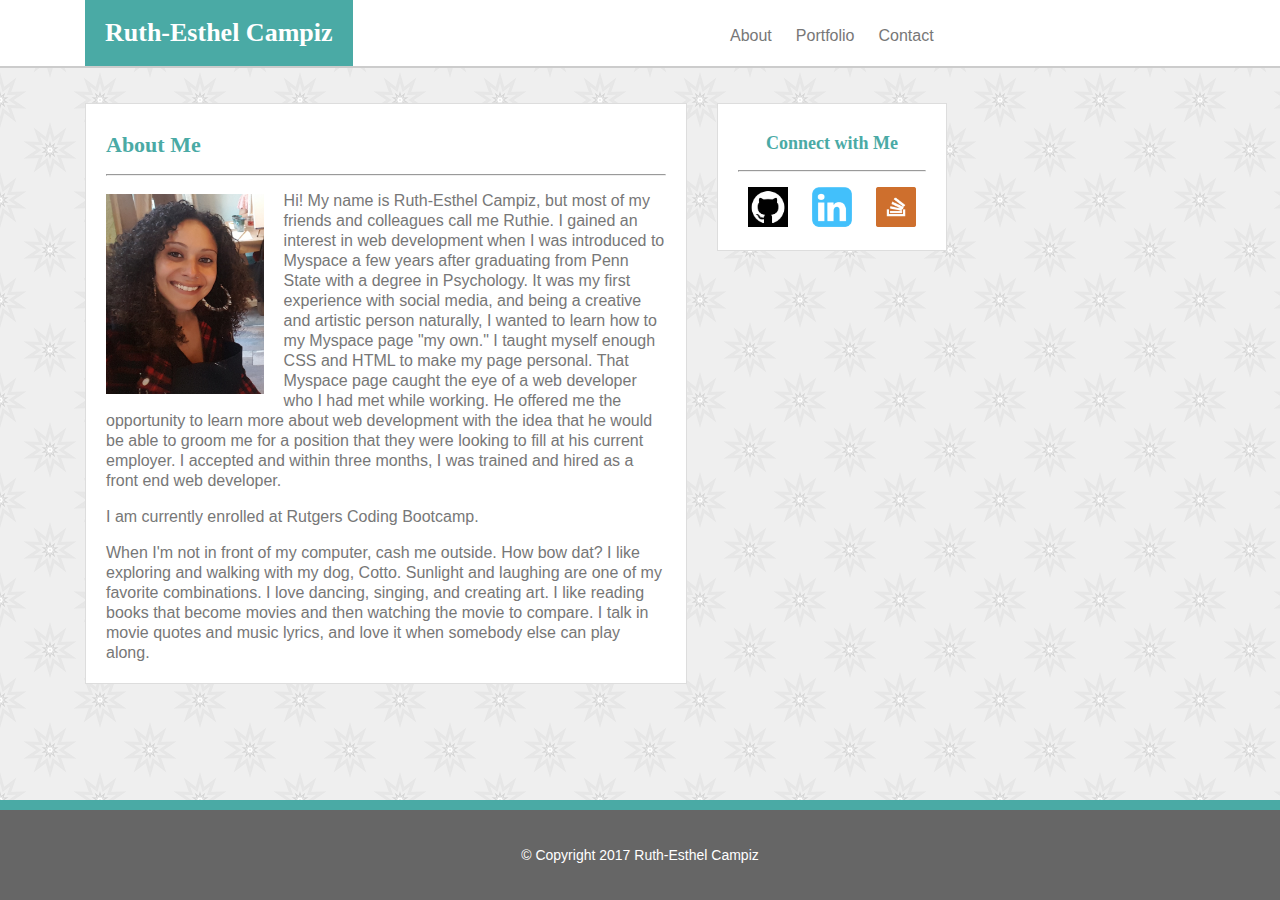
<file: index.html>
<!DOCTYPE html>
<html lang="en">
<head>
	<meta charset="UTF-8">

	<!--title shows in browser tab-->
	<title>Portfolio - Home - Ruth-Esthel Campiz</title>

	<link rel="stylesheet" type="text/css" href="assets/css/reset.css">
	<!--linking external stylesheet-->
	<link rel="stylesheet" type="text/css" href="assets/css/style.css">

</head>
<body>
	
	<!--this is the header section-->
	<header>
		
		<!--main title-->
		<h1>Ruth-Esthel Campiz</h1>

		<!--nav-->
		<nav>
		
			<!--navigation links-->
			<ul class="nav">
				<li><a href="index.html">About</a></li>
				<li><a href="portfolio.html">Portfolio</a></li>
				<li><a href="contact.html">Contact</a></li>
			</ul>

		</nav>

	</header>

	<div id="container">

		<!--main bio section-->
		<section id="main_cont">

			<!--section title-->
			<h2>About Me</h2>

			<!--horizontal rule-->
			<hr/>
			
			<!--main image-->
			<img id="bio_img" src="assets/images/headshot.jpg" alt="headshot" height="200px" />

			<!--main bio-->
			<p class="first">Hi!  My name is Ruth-Esthel Campiz, but most of my friends and colleagues call me Ruthie.  I gained an interest in web development when I was introduced to Myspace a few years after graduating from Penn State with a degree in Psychology.  It was my first experience with social media, and being a creative and artistic person naturally, I wanted to learn how to my Myspace page "my own."  I taught myself enough CSS and HTML to make my page personal.  That Myspace page caught the eye of a web developer who I had met while working.  He offered me the opportunity to learn more about web development with the idea that he would be able to groom me for a position that they were looking to fill at his current employer.  I accepted and within three months, I was trained and hired as a front end web developer. </p>

			<br/>

			<p>I am currently enrolled at Rutgers Coding Bootcamp.</p>

			<br/>

			<p>When I'm not in front of my computer, cash me outside. How bow dat? I like exploring and walking with my dog, Cotto. Sunlight and laughing are one of my favorite combinations. I love dancing, singing, and creating art. I like reading books that become movies and then watching the movie to compare. I talk in movie quotes and music lyrics, and love it when somebody else can play along.</p>  

		</section>	

		<!--connect with me aside-->
		<aside>

			<!--aside title-->
			<h3>Connect with Me</h3>

			<hr>

			<!--social media links-->
			<ul class="smedia">
				<li class="item1"><a href="https://github.com/ruthieirl" target="_blank"><img src="assets/images/github.png" height="40px" width="40px" alt="github logo"/></a></li>
				<li class="item2"><a href="https://www.linkedin.com/in/ruthiecampiz/" target="_blank"><img src="assets/images/linkedin.png" height="40px" width="40px" alt="linkedin logo"/></a></li>
				<li class="item3"><a href="https://stackoverflow.com/users/8222071/ruthie-c?tab=profile" target="_blank"><img src="assets/images/stackoverflow.png" height="40px" width="40px" alt="stackoverflow logo"/></a></li>
			</ul>
	
		</aside>

	</div>

	<div class="clear"></div>

	<!--footer-->
	<footer>
		
		<!--copyright info-->
		<p class="ftr">&#169; Copyright 2017 Ruth-Esthel Campiz</p>

	</footer>

</body>
</html>
</file>
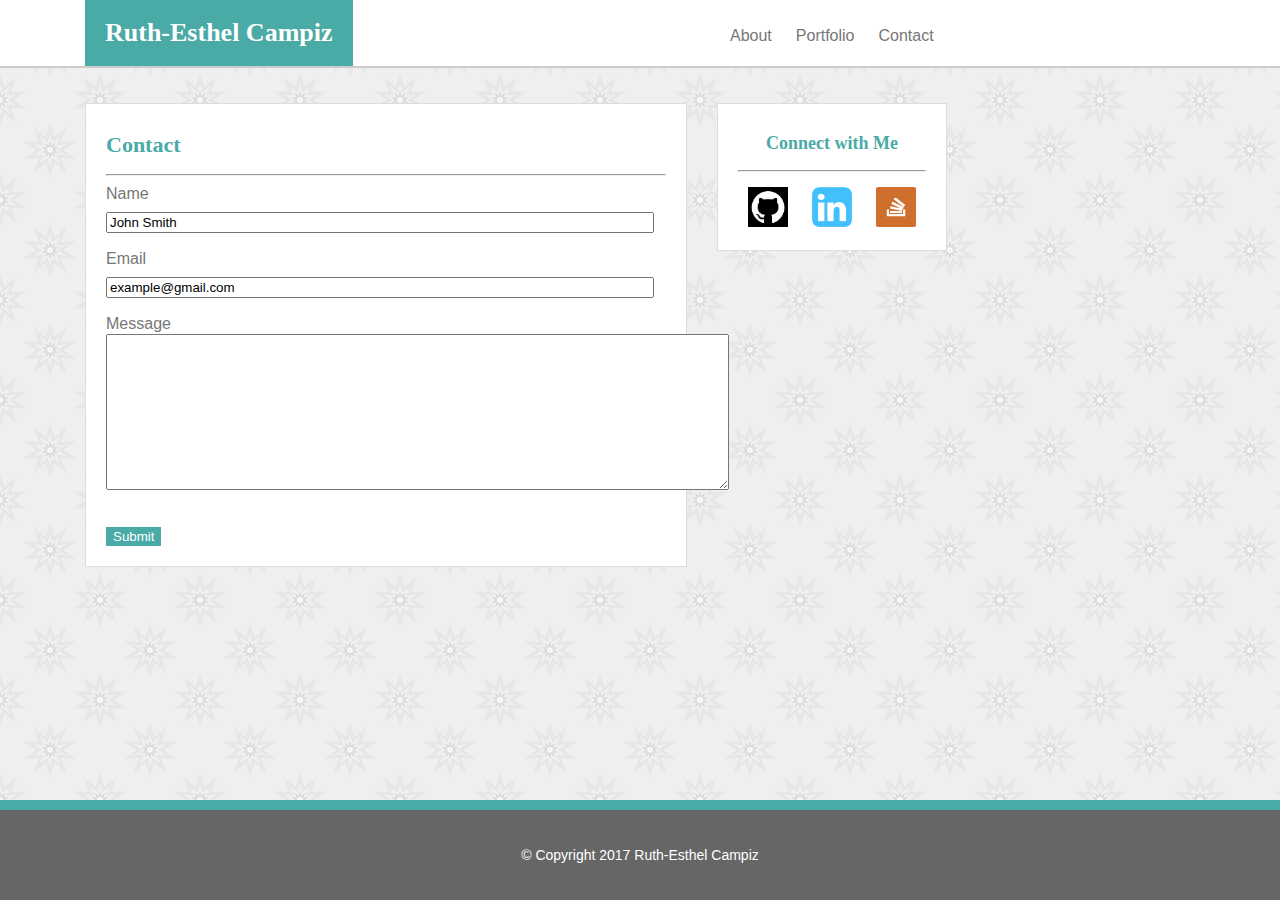
<file: contact.html>
<!DOCTYPE html>
<html lang="en">
<head>
	<meta charset="UTF-8">
	
	<!--title shows in browser tab-->
	<title>Portfolio - Contact - Ruth-Esthel Campiz</title>

	<!--reset stylesheet-->
	<link rel="stylesheet" type="text/css" href="assets/css/reset.css">
	<!--linking external stylesheet-->
	<link rel="stylesheet" type="text/css" href="assets/css/style.css">	

</head>
<body>

	<!--this is the header section-->
	<header>
		
		<!--main title-->
		<h1>Ruth-Esthel Campiz</h1>

		<!--nav-->
		<nav>
		
			<!--navigation links-->
			<ul class="nav">
				<li><a href="index.html">About</a></li>
				<li><a href="portfolio.html">Portfolio</a></li>
				<li><a href="contact.html">Contact</a></li>
			</ul>

		</nav>

	</header>

	<div id="container">

		<!--main bio section-->
		<section id="main_cont">

		<!--section title-->
		<h2>Contact</h2>

		<!--horizontal rule-->
		<hr/>
		
		<!--begin form-->
		<form>

			<label for="name"><p class="label">Name</label>
			<br/>
			<input type="text" name="Name" value="John Smith"/></p>
			<br/>
			<label for="email"><p class="label">Email</label>
			<br/>
			<input type="text" name="Email" value="example@gmail.com"/></p>
			<br/>
			<label for="message"><p class="label">Message</label>
			<br/>
			<textarea rows="10" cols="75"></textarea></p>
			<br/>
			<br/>
			<input type="submit" value="Submit"/>

		</form>
		<!--end form-->

	</section>	

	<!--connect with me aside-->
	<aside>

		<!--aside title-->
		<h3>Connect with Me</h3>

		<hr>

		<!--social media links-->
		<ul class="smedia">
			<li><a href="https://github.com/ruthieirl" target="_blank"><img src="assets/images/github.png" height="40px" width="40px" alt="github logo"/></a></li>
			<li><a href="https://www.linkedin.com/in/ruthiecampiz/" target="_blank"><img src="assets/images/linkedin.png" height="40px" width="40px" alt="linkedin logo"/></a></li>
			<li><a href="https://stackoverflow.com/users/8222071/ruthie-c?tab=profile" target="_blank"><img src="assets/images/stackoverflow.png" height="40px" width="40px" alt="stackoverflow logo"/></a></li>
		</ul>
	
	</aside>
	</div>

	<div class="clear"></div>

	<!--footer-->
	<footer>
		
		<!--copyright info-->
		<p class="ftr">&#169; Copyright 2017 Ruth-Esthel Campiz</p>

	</footer>
	
</body>
</html>
</file>
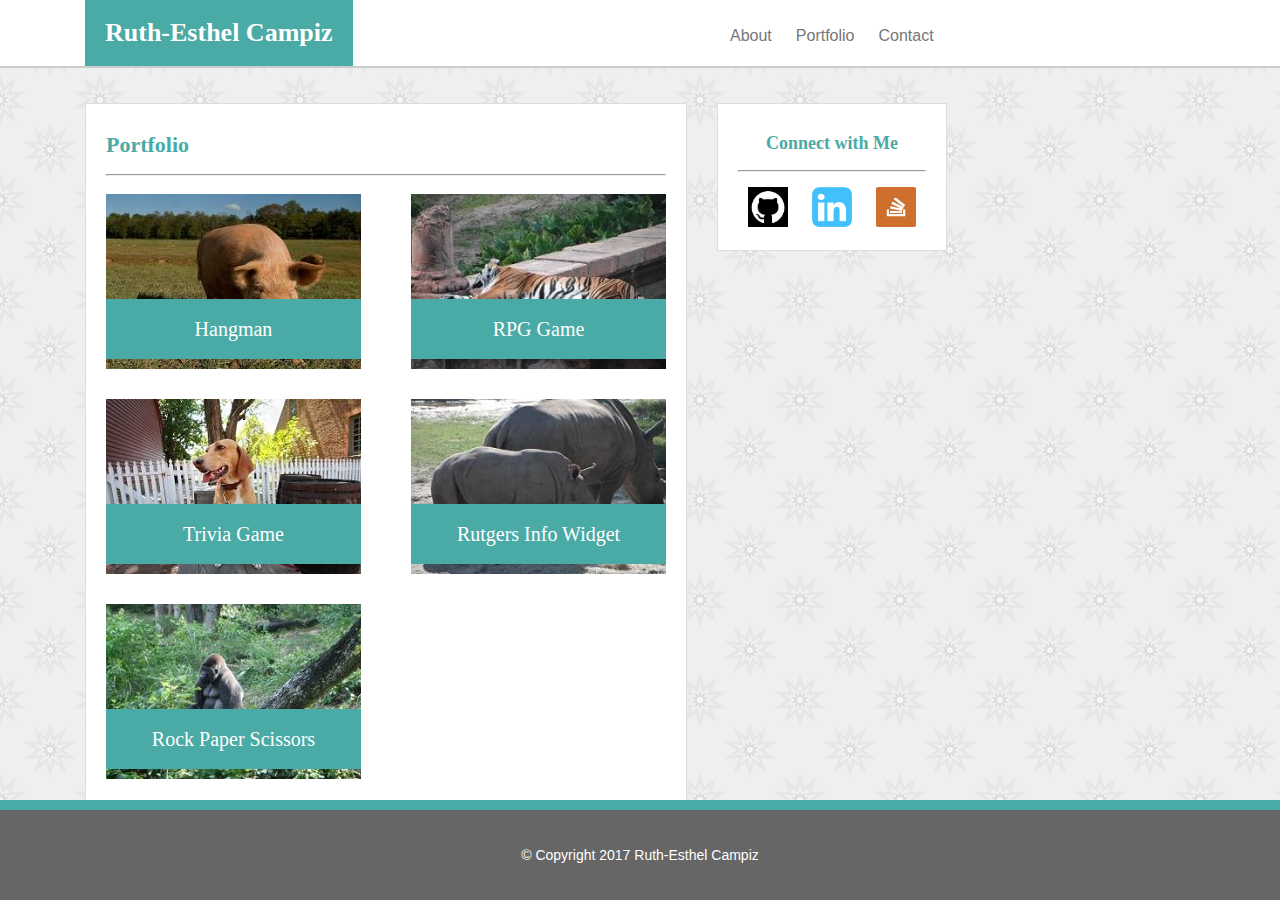
<file: portfolio.html>
<!DOCTYPE html>
<html lang="en">
<head>
	<meta charset="UTF-8">

	<!--title shows in browser tab-->
	<title>Portfolio - Portfolio - Ruth-Esthel Campiz</title>
	<!--reset stylesheet-->
	<link rel="stylesheet" type="text/css" href="assets/css/reset.css">
	<!--linking external stylesheet-->
	<link rel="stylesheet" type="text/css" href="assets/css/style.css">

</head>
<body>
	
	<!--this is the header section-->
<header>
		
		<!--main title-->
		<h1>Ruth-Esthel Campiz</h1>

		<!--nav-->
		<nav>
		
			<!--navigation links-->
			<ul class="nav">
				<li><a href="index.html">About</a></li>
				<li><a href="portfolio.html">Portfolio</a></li>
				<li><a href="contact.html">Contact</a></li>
			</ul>

		</nav>

	</header>

	<div id="container">

		<!--main bio section-->
		<section id="main_cont">

		<!--section title-->
		<h2>Portfolio</h2>

		<!--horizontal rule-->
		<hr/>

		<!--left column-->
		<div id="left_col">
			
			<!--Hangman div-->
			<div id="hangman">
				<p class="div_hd">Hangman</p>			
			</div>

			<!--Trivia Game div-->
			<div id="trivia">
				<p class="div_hd">Trivia Game</p>
			</div>
		
			<!--Rock Paper Scissors div-->
			<div id="RPS">
				<p class="div_hd">Rock Paper Scissors</p>
			</div>

		</div>
		
		<!--right column-->
		<div id="right_col">

			<!--RPG Game div-->
			<div id="RPG">
				<p class="div_hd">RPG Game</p>
			</div>

			<!--Rutgers Info Widget div-->
			<div id="Rutgers">
				<p class="div_hd">Rutgers Info Widget</p>
			</div>
		
		</div>
	
	</section>	

	<!--connect with me aside-->
	<aside>

		<!--aside title-->
		<h3>Connect with Me</h3>

		<hr>

		<!--social media links-->
		<ul class="smedia">
			<li><a href="https://github.com/ruthieirl" target="_blank"><img src="assets/images/github.png" height="40px" width="40px" alt="github logo"/></a></li>
			<li><a href="https://www.linkedin.com/in/ruthiecampiz/" target="_blank"><img src="assets/images/linkedin.png" height="40px" width="40px" alt="linkedin logo"/></a></li>
			<li><a href="https://stackoverflow.com/users/8222071/ruthie-c?tab=profile" target="_blank"><img src="assets/images/stackoverflow.png" height="40px" width="40px" alt="stackoverflow logo"/></a></li>
		</ul>
	
	</aside>
	</div>

	<div class="clear"></div>
	<!--footer-->
	<footer>
		
		<!--copyright info-->
		<p class="ftr">&#169; Copyright 2017 Ruth-Esthel Campiz</p>

	</footer>

</body>
</html>
</file>
<file: assets/css/style.css>
body {
	background-image: url('../images/bckgrnd.png');
    background-repeat: repeat;
	width: 960;
	display: block;
	margin: 0;
	padding: 0;
}

/*regular paragraphs*/
p {
	font-family: 'Arial', 'Helvetica Neue', Helvetica, sans-serif;
	font-size: 16px;
	line-height: 20px;
	color: #777;
}

/*first paragraph*/
.first {
	margin-top: 15px;
}

/*form labels*/
.label{
	font-family: 'Arial', 'Helvetica Neue', Helvetica, sans-serif;
	font-size: 16px;
	color: #777;
}

/*footer font*/
.ftr {
	color: #fff;
	font-size: 14px;
}

header {
	background-color: #fff;
	padding: 0;
	margin: 0;
	border-bottom: 2px solid #ccc;
	height: 66px;
}

/*main heading*/
h1 {
	background-color: #4aaaa5;
	color: #fff;
	font-family: 'Georgia', Times, Times New Roman, serif;
	padding: 20px;
	font-size: 26px;
	font-weight: bold;
	float: left;
	margin: 0 0 0 85px;
}

.nav {
	padding-top: 28px;
	margin-left: 720px;
}

/*lists used in nav and social media links*/
li {
	font-family: 'Arial', 'Helvetica Neue', Helvetica, sans-serif;
	font-size: 16px;
	display: inline;
	text-decoration: none;
	padding: 0 10px 0 10px;
}

/*social media links*/
.smedia {
	margin-top: 15px;
}

/*links*/
a {
	color: #777;
	text-decoration: none;
}

/*main content container div*/
#container {
    padding-top: 35px;
    margin: 0;
}

.clear {
	clear: both;
}

/*main content content*/
#main_cont {
	padding: 20px;
	background-color: #fff;
	margin-left: 85px;
	border: 1px solid #ddd;
	width: 560px;
	float: left;
}

h2 {
	font-family: 'Georgia', Times, Times New Roman, serif;
	color: #4aaaa5;
	padding: 10px 0 10px 0;
	font-weight: bold;
	font-size: 22px;
}

/*selfie biography portait*/
#bio_img {
	float: left; 
	margin: 10px 20px 10px 0;
}

/*form elements*/
input[type=text] {
	margin-top: 8px; 
	width: 540px;
}

input[type=textarea] {
	margin-top: 8px;
}

input[type=submit] {
	background-color: #4aaaa5; 
	color: #fff; 
	border: 1px solid #4aaaa5;
}

/*connect with me box*/
aside {
	padding: 20px;
	background-color: #fff;
	border: 1px solid #ddd;
	float: left;
	margin-left: 30px;
}

h3 {
	font-family: 'Georgia', Times, Times New Roman, serif;
	color: #4aaaa5;
	text-align: center;
	font-size: 18px;
	font-weight: bold;
	padding-top: 10px;
	padding-bottom: 10px;
}

footer {
	position: fixed;
	bottom: 0;
	padding: 35px 0 35px 0;
	background-color: #666;
	width: 100%;
	color: #fff;
	border-top: 10px solid #4aaaa5;
	text-align: center;
	font-family: Arial;
	font-size: 10px;
}

/*portfolio page*/
#left_col {
	float: left; 
	width: 255px;
	padding: 0;
	margin: 0;
}

#right_col { 
	float: right;
	padding: 0;
	margin: 0;
}

#hangman {
	background-image: url('../images/hangman.jpg');
	width: 255px;
	height: 175px;
	margin: 10px 0 30px 0;
	padding: 0;
	position: relative;
}

/*dive headings*/
.div_hd {
	color: #fff;
	padding: 20px 0 20px 0;
	text-align: center;
	width: 255px;
	background-color: #4aaaa5;
	position: absolute;
	margin-top: 105px;
	font-family: 'Georgia', Times, Times New Roman, serif;
	font-size: 20px;
}

#trivia {
	background-image: url('../images/trivia.jpg');
	width: 255px;
	height: 175px;
	margin: 20px 0 30px 0;
}

#RPS {
	background-image: url('../images/rock.jpg');
	width: 255px;
	height: 175px;
	margin: 10px 0 30px 0;
}

#RPG {
	background-image: url('../images/rpg.jpg');
	width: 255px;
	height: 175px;
	margin: 10px 0 30px 0;
}

#Rutgers {
	background-image: url('../images/Rutgers.jpg');
	width: 255px;
	height: 175px;
	margin: 10px 0 30px 0;
}
</file>
